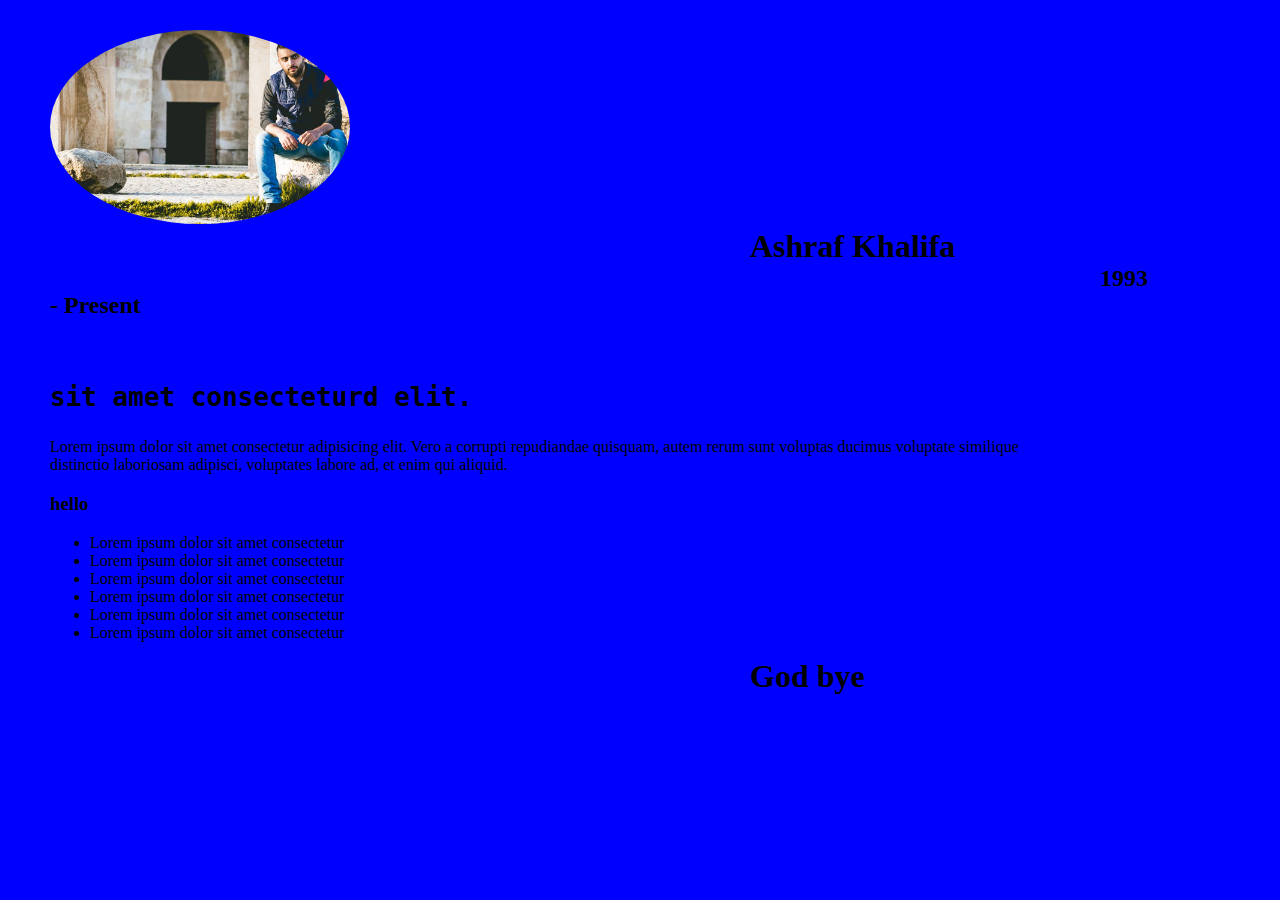
<file: Task-CSS/index.html>
<!DOCTYPE html>
<html lang="en">
<head>
    <meta charset="UTF-8">
    <meta http-equiv="X-UA-Compatible" content="IE=edge">
    <meta name="viewport" content="width=device-width, initial-scale=1.0">
    <link rel="stylesheet" href="index.css">
    <title>Document</title>
</head>
<body>
    <div class="container">
    <img src="12792103_851314388313345_3174406634630536474_o.jpg " >
    <h1> Ashraf Khalifa</h1><br>
    <H2>1993 - Present</H2>
</div>
<div class="container2">
    <h1><pre>sit amet consecteturd elit.</pre> </h1>
     <p> Lorem ipsum dolor sit amet consectetur adipisicing elit. Vero a corrupti repudiandae quisquam, autem rerum sunt voluptas ducimus voluptate similique distinctio laboriosam adipisci, voluptates labore ad, et enim qui aliquid. </p> 

     <h3> hello </h3>
     <ul>
    <li>Lorem ipsum dolor sit amet consectetur </li>
    <li>Lorem ipsum dolor sit amet consectetur </li>
    <li>Lorem ipsum dolor sit amet consectetur </li>
    <li>Lorem ipsum dolor sit amet consectetur </li>
    <li>Lorem ipsum dolor sit amet consectetur </li>
    <li>Lorem ipsum dolor sit amet consectetur </li>

     </ul>
</body>
</html>

<h1> God bye</h1>
</file>
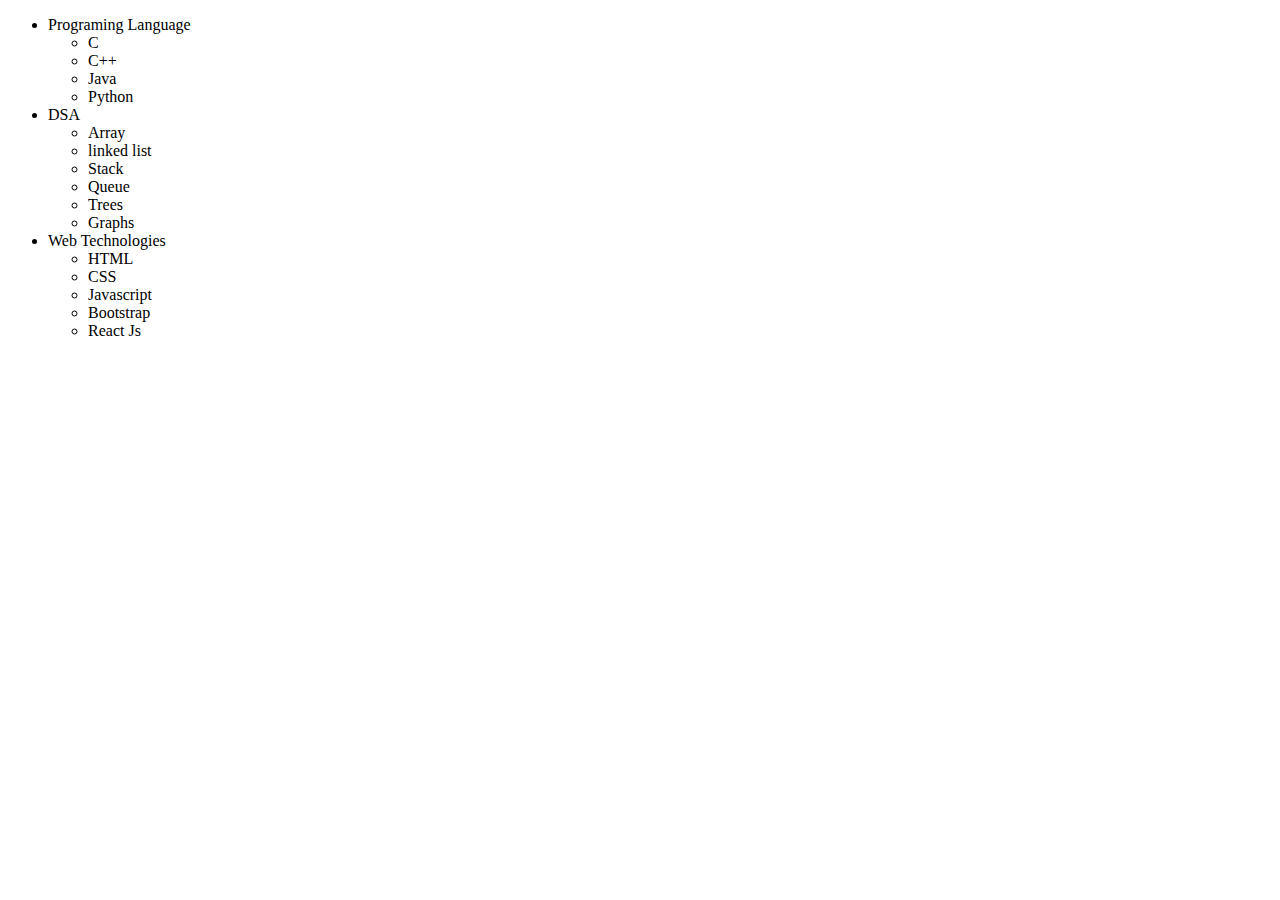
<file: Task-HTML/25-3/HTML-Tasks.html>
<!DOCTYPE html>
<html lang="en">
<head>
    <meta charset="UTF-8">
    <meta http-equiv="X-UA-Compatible" content="IE=edge">
    <meta name="viewport" content="width=device-width, initial-scale=1.0">
    <title>Document</title>
</head>
<body>
    
    <ul>
        <li>Programing Language
            <ul>
        <li>C</li>
        <li>C++</li>
        <li>Java</li>
        <li>Python</li>
      </ul> 
    </li>
    <li>      DSA
        <ul>
        <li> Array </li>
        <li> linked list</li>
        <li> Stack </li>
        <li> Queue </li>
        <li> Trees </li>
        <li> Graphs </li>
       </ul> 
       </li>
       <li>     Web Technologies
        <ul>
        <li> HTML </li>
        <li> CSS</li>
        <li> Javascript </li>
        <li> Bootstrap </li>
        <li> React Js</li>
       </ul> 
    </li>
    </ul>
       
       </html>
</file>
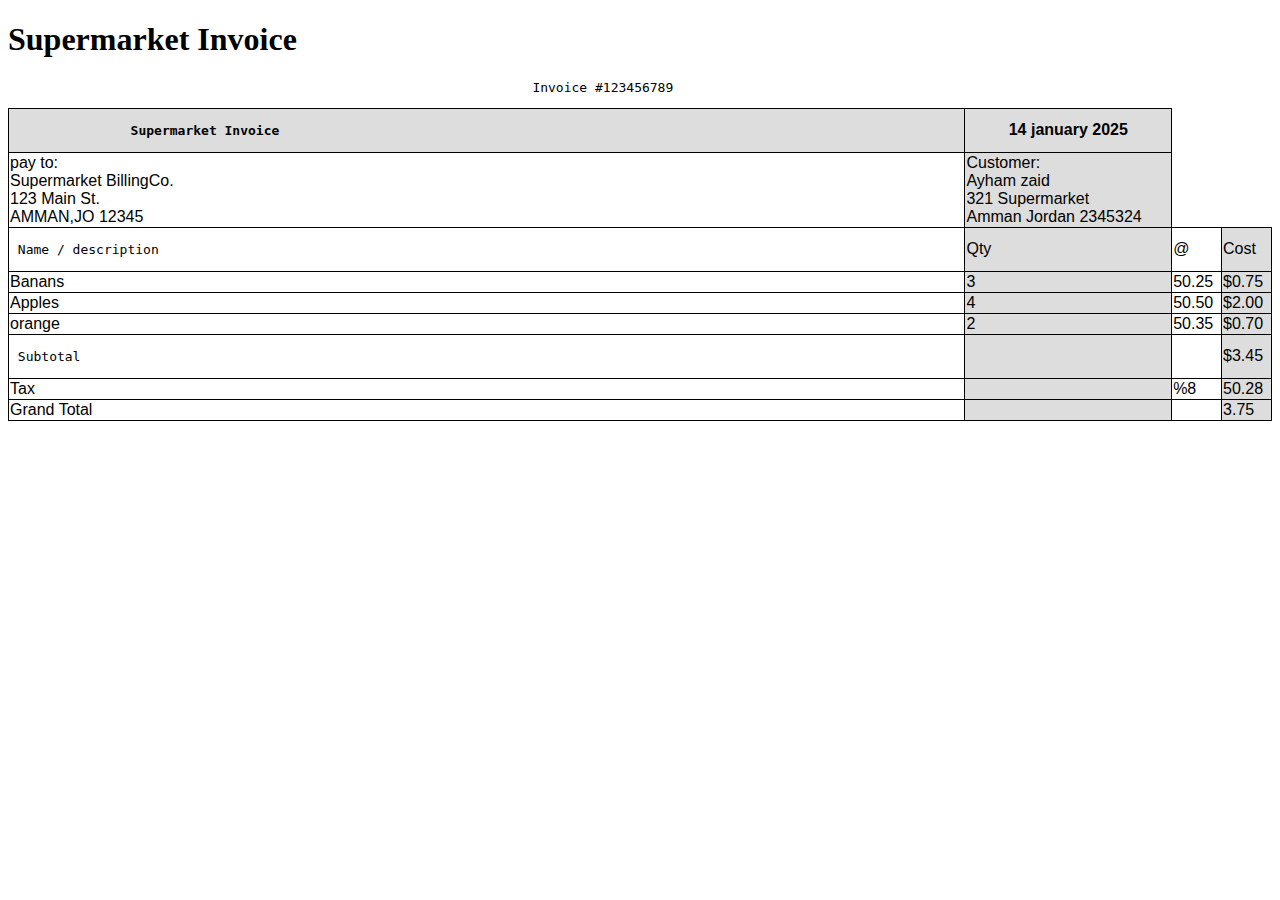
<file: Task-HTML/26-3/Table.html>
<!DOCTYPE html>
<html lang="en">
<head>
    <meta charset="UTF-8">
    <meta http-equiv="X-UA-Compatible" content="IE=edge">
    <meta name="viewport" content="width=device-width, initial-scale=1.0">
    <title>Document</title>
    <style>
        table {
          font-family: arial, sans-serif;
          border-collapse: collapse;
          width: 100%;
        }
        th, td {
      border:1px solid black;
    }
    th,th:nth-child(even) {
  background-color: #dddddd;
}

    th,td:nth-child(even) {
  background-color: #dddddd;
}
        </style>
</head>
<body>
    <h1>Supermarket Invoice</h1>
    <pre>                                                                   Invoice #123456789</pre>

    <table >
        
        <tr>
          <th><pre>Supermarket Invoice                                                                        </pre> </th>
          <th>                                                                        14 january 2025</th>
        </tr>
        <tr>
          <td>pay to: <br>
            Supermarket BillingCo. <br>
            123 Main St.<br>
            AMMAN,JO 12345
          </td>
          <td><per>                 Customer:                   <br>
                                    Ayham zaid                  <br>
                                    321 Supermarket               <br>
                                    Amman Jordan 2345324           </per>
        </td>
        <tr>
            <td><pre> Name / description</td>
            <td>   Qty            </td>
            <td>      @         </td>
            <td>                   Cost              </td>                       </pre>
          </tr>
          <tr>
            <td>Banans</td>
            <td>3</td>
            <td>50.25</td>
            <td>$0.75</td>
          </tr>
          <tr>
            <td>Apples</td>
            <td>4</td>
            <td>50.50</td>
            <td>$2.00</td>
          </tr>
          <tr>
            <td>orange</td>
            <td>2</td>
            <td>50.35</td>
            <td>$0.70</td>
          </tr>
          <tr>
            <td><pre> Subtotal                                                                                                </pre> </td>
            <td><pre>                </pre> </td>
            <td></td>
            <td>                       $3.45                                         </td>
          </tr>
          <tr>
            <td>Tax</td>
            <td></td>
            <td>%8</td>
            <td>50.28</td>
          </tr>
          <tr>
            <td>Grand Total</td>
            <td></td>
            <td></td>
            <td>3.75</td>
          </tr>
      </table>
</table> 
</body>
</html>
</file>
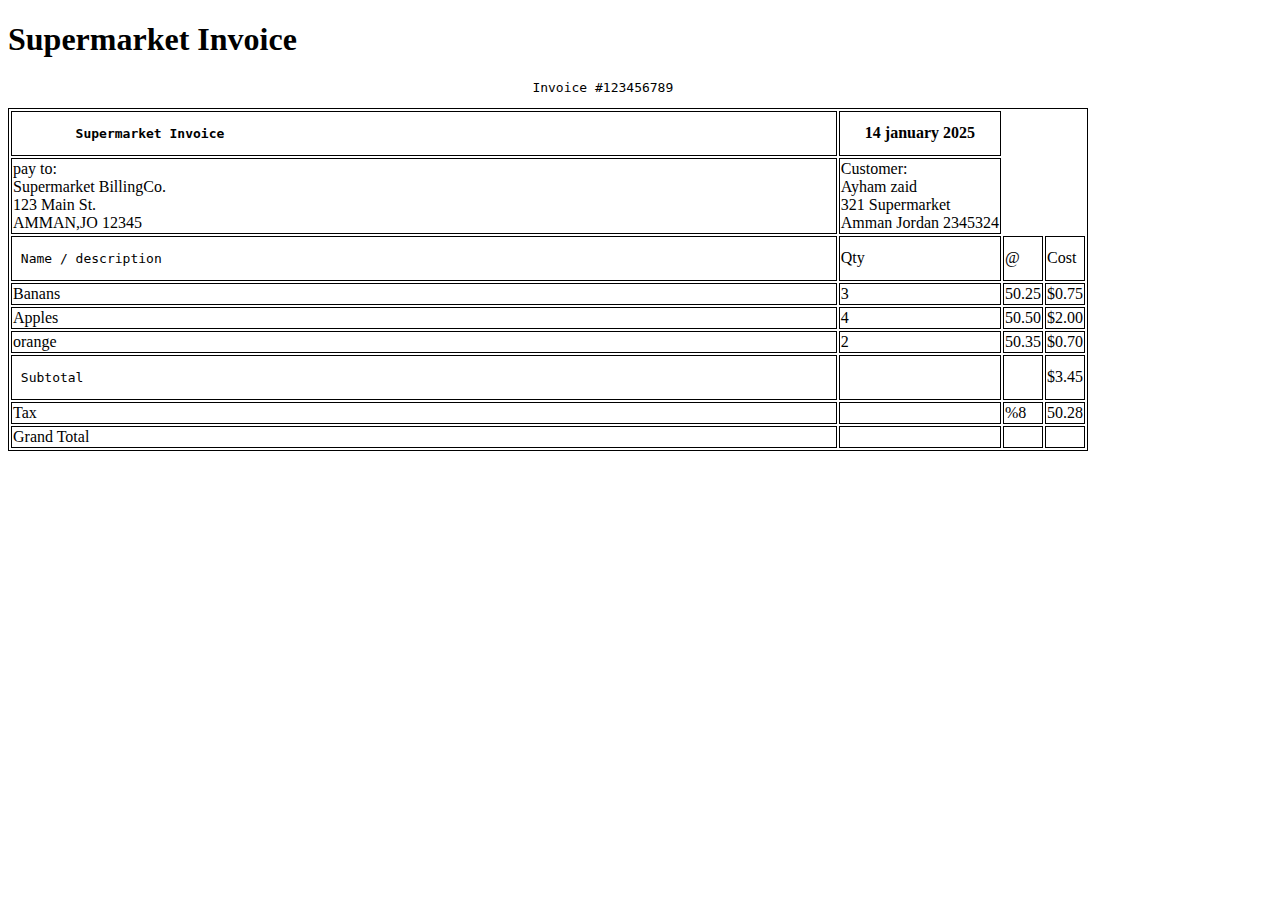
<file: Task-HTML/26-3/Untitled-2.html>
<!DOCTYPE html>
<html lang="en">
<head>
    <meta charset="UTF-8">
    <meta http-equiv="X-UA-Compatible" content="IE=edge">
    <meta name="viewport" content="width=device-width, initial-scale=1.0">
    <title>Document</title>
</head>
<body>
    <h1>Supermarket Invoice</h1>
    <pre>                                                                   Invoice #123456789</pre>
<style>
    table, th, td {
      border:1px solid black;
    }
    </style>
    <table>
        <tr>
          <th><pre>  Supermarket Invoice                                                                        </pre> </th>
          <th>                                                        14 january 2025                                  </th>
        </tr>
        <tr>
          <td>pay to: <br>
            Supermarket BillingCo. <br>
            123 Main St.<br>
            AMMAN,JO 12345
          </td>
          <td><per>                 Customer:                   <br>
                                    Ayham zaid                  <br>
                                    321 Supermarket               <br>
                                    Amman Jordan 2345324           </per>
        </td>
        <tr>
            <td><pre> Name / description</td>
            <td>   Qty            </td>
            <td>      @         </td>
            <td>                   Cost              </td>                       </pre>
          </tr>
          <tr>
            <td>Banans</td>
            <td>3</td>
            <td>50.25</td>
            <td>$0.75</td>
          </tr>
          <tr>
            <td>Apples</td>
            <td>4</td>
            <td>50.50</td>
            <td>$2.00</td>
          </tr>
          <tr>
            <td>orange</td>
            <td>2</td>
            <td>50.35</td>
            <td>$0.70</td>
          </tr>
          <tr>
            <td><pre> Subtotal                                                                                                </pre> </td>
            <td><pre>                </pre> </td>
            <td></td>
            <td>                       $3.45                                         </td>
          </tr>
          <tr>
            <td>Tax</td>
            <td></td>
            <td>%8</td>
            <td>50.28</td>
          </tr>
          <tr>
            <td>Grand Total</td>
            <td></td>
            <td></td>
            <td></td>
          </tr>
      </table>
</table> 
</body>
</html>
</file>
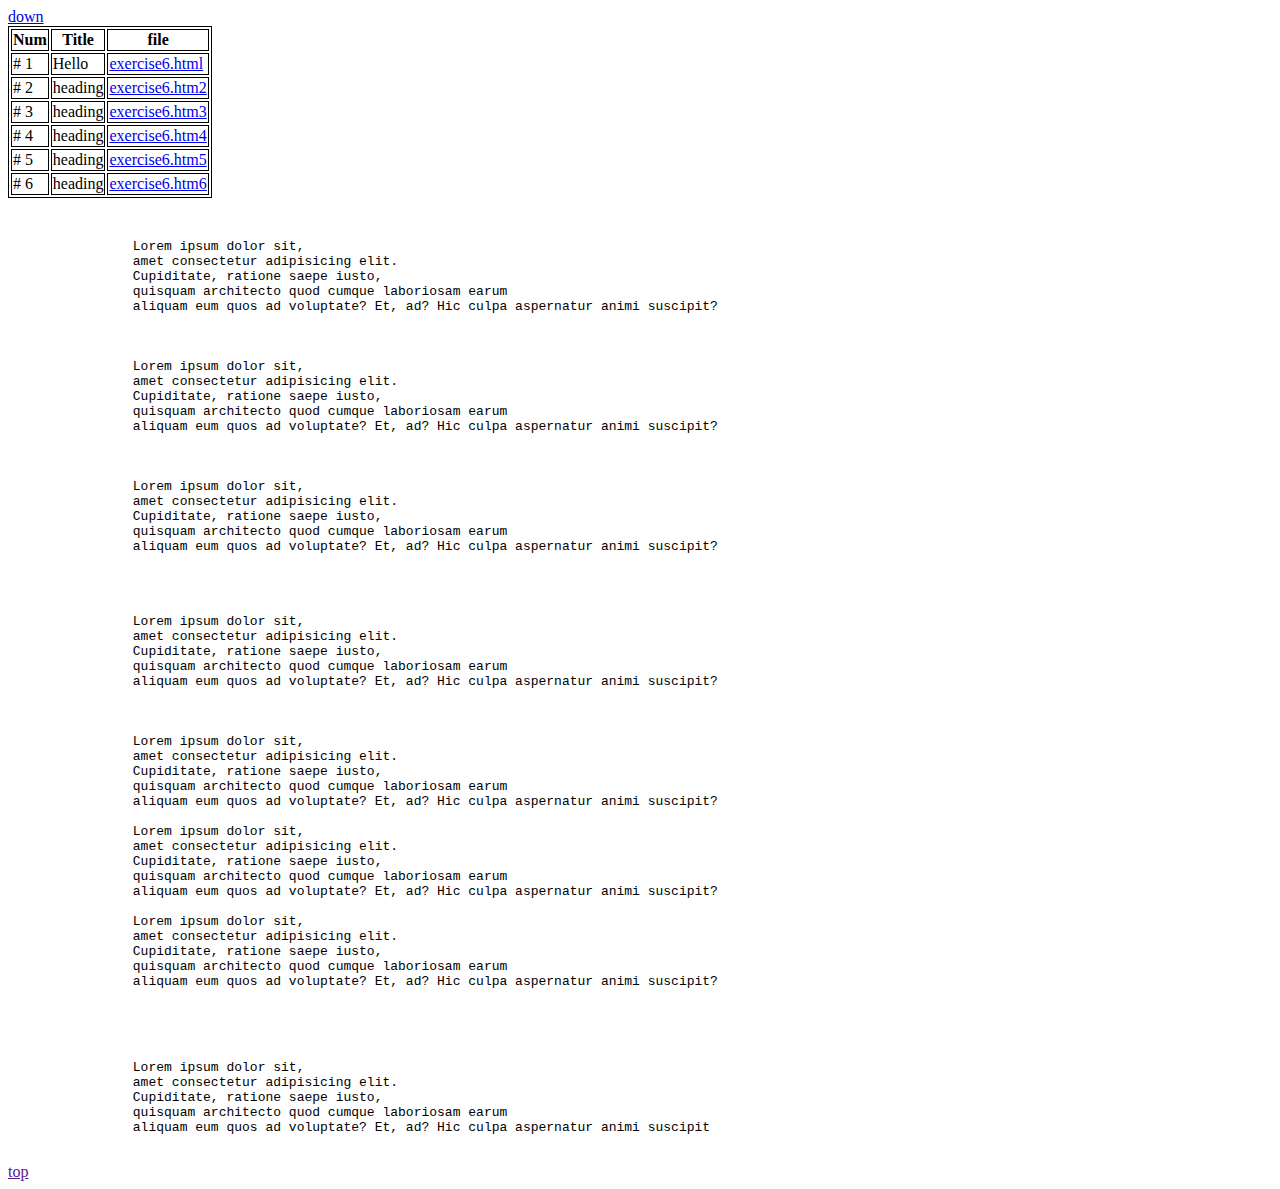
<file: Task-HTML/27-3/Task 1.html>
<!DOCTYPE html>
<html lang="en">
<head>
    <meta charset="UTF-8">
    <meta http-equiv="X-UA-Compatible" content="IE=edge">
    <meta name="viewport" content="width=device-width, initial-scale=1.0">
    <title>Document</title>
</head>
<style>
    table, th, td {
      border:1px solid black;
    }
    divScroll {
overflow:scroll;
height:100px;
width:200px;
}
    </style>
<body>
    <a href="#sec1" target="">down</a>

    <header>
        <table>
            <tr>
              <th>Num</th>
              <th>Title</th>
              <th>file</th>
            </tr>
            <tr>
              <td># 1</td>
              <td>Hello</td>
              <td> <a href="file:///C:/Users/ashra/Downloads/Html_Tasks_2.docx.pdf" target="_blank">exercise6.html</a></td>
            </tr>
            <tr>
              <td># 2</td>
              <td>heading</td>
              <td><a href="file:///C:/Users/ashra/Downloads/Html_Tasks_2.docx.pdf" target="_blank">exercise6.htm2</a></td></td>
            </tr>
            <tr>
                <td># 3</td>
                <td>heading</td>
                <td><a href="file:///C:/Users/ashra/Downloads/Html_Tasks_2.docx.pdf" target="_blank">exercise6.htm3</a></td></td>
              </tr>
              <tr>
                <td># 4</td>
                <td>heading</td>
                <td><a href="file:///C:/Users/ashra/Downloads/Html_Tasks_2.docx.pdf" target="_blank">exercise6.htm4</a></td></td>
              </tr>
              <tr>
                <td># 5</td>
                <td>heading</td>
                <td><a href="file:///C:/Users/ashra/Downloads/Html_Tasks_2.docx.pdf" target="_blank">exercise6.htm5</a></td></td>
              </tr>
              <tr>
                <td># 6</td>
                <td>heading</td>
                <td><a href="file:///C:/Users/ashra/Downloads/Html_Tasks_2.docx.pdf" target="_blank">exercise6.htm6</a></td></td>
              </tr>
          </table> 
    </header>
    <section>
        <div class="divScroll">
             <pre> <p>                Lorem ipsum dolor sit, 
                amet consectetur adipisicing elit. 
                Cupiditate, ratione saepe iusto, 
                quisquam architecto quod cumque laboriosam earum 
                aliquam eum quos ad voluptate? Et, ad? Hic culpa aspernatur animi suscipit?
            
            
            
                Lorem ipsum dolor sit, 
                amet consectetur adipisicing elit. 
                Cupiditate, ratione saepe iusto, 
                quisquam architecto quod cumque laboriosam earum 
                aliquam eum quos ad voluptate? Et, ad? Hic culpa aspernatur animi suscipit?
            
            
            
                Lorem ipsum dolor sit, 
                amet consectetur adipisicing elit. 
                Cupiditate, ratione saepe iusto, 
                quisquam architecto quod cumque laboriosam earum 
                aliquam eum quos ad voluptate? Et, ad? Hic culpa aspernatur animi suscipit?
            
            
            
            
                Lorem ipsum dolor sit, 
                amet consectetur adipisicing elit. 
                Cupiditate, ratione saepe iusto, 
                quisquam architecto quod cumque laboriosam earum 
                aliquam eum quos ad voluptate? Et, ad? Hic culpa aspernatur animi suscipit?
            
            
            
                Lorem ipsum dolor sit, 
                amet consectetur adipisicing elit. 
                Cupiditate, ratione saepe iusto, 
                quisquam architecto quod cumque laboriosam earum 
                aliquam eum quos ad voluptate? Et, ad? Hic culpa aspernatur animi suscipit?
            
                Lorem ipsum dolor sit, 
                amet consectetur adipisicing elit. 
                Cupiditate, ratione saepe iusto, 
                quisquam architecto quod cumque laboriosam earum 
                aliquam eum quos ad voluptate? Et, ad? Hic culpa aspernatur animi suscipit?
            
                Lorem ipsum dolor sit, 
                amet consectetur adipisicing elit. 
                Cupiditate, ratione saepe iusto, 
                quisquam architecto quod cumque laboriosam earum 
                aliquam eum quos ad voluptate? Et, ad? Hic culpa aspernatur animi suscipit?</p>
            <p id="sec1">
                Lorem ipsum dolor sit, 
                amet consectetur adipisicing elit. 
                Cupiditate, ratione saepe iusto, 
                quisquam architecto quod cumque laboriosam earum 
                aliquam eum quos ad voluptate? Et, ad? Hic culpa aspernatur animi suscipit
            </p></pre>
                
                
        </div>

    </section>
    <a href="" target="_top">top</a>
</body>
</html>
</file>
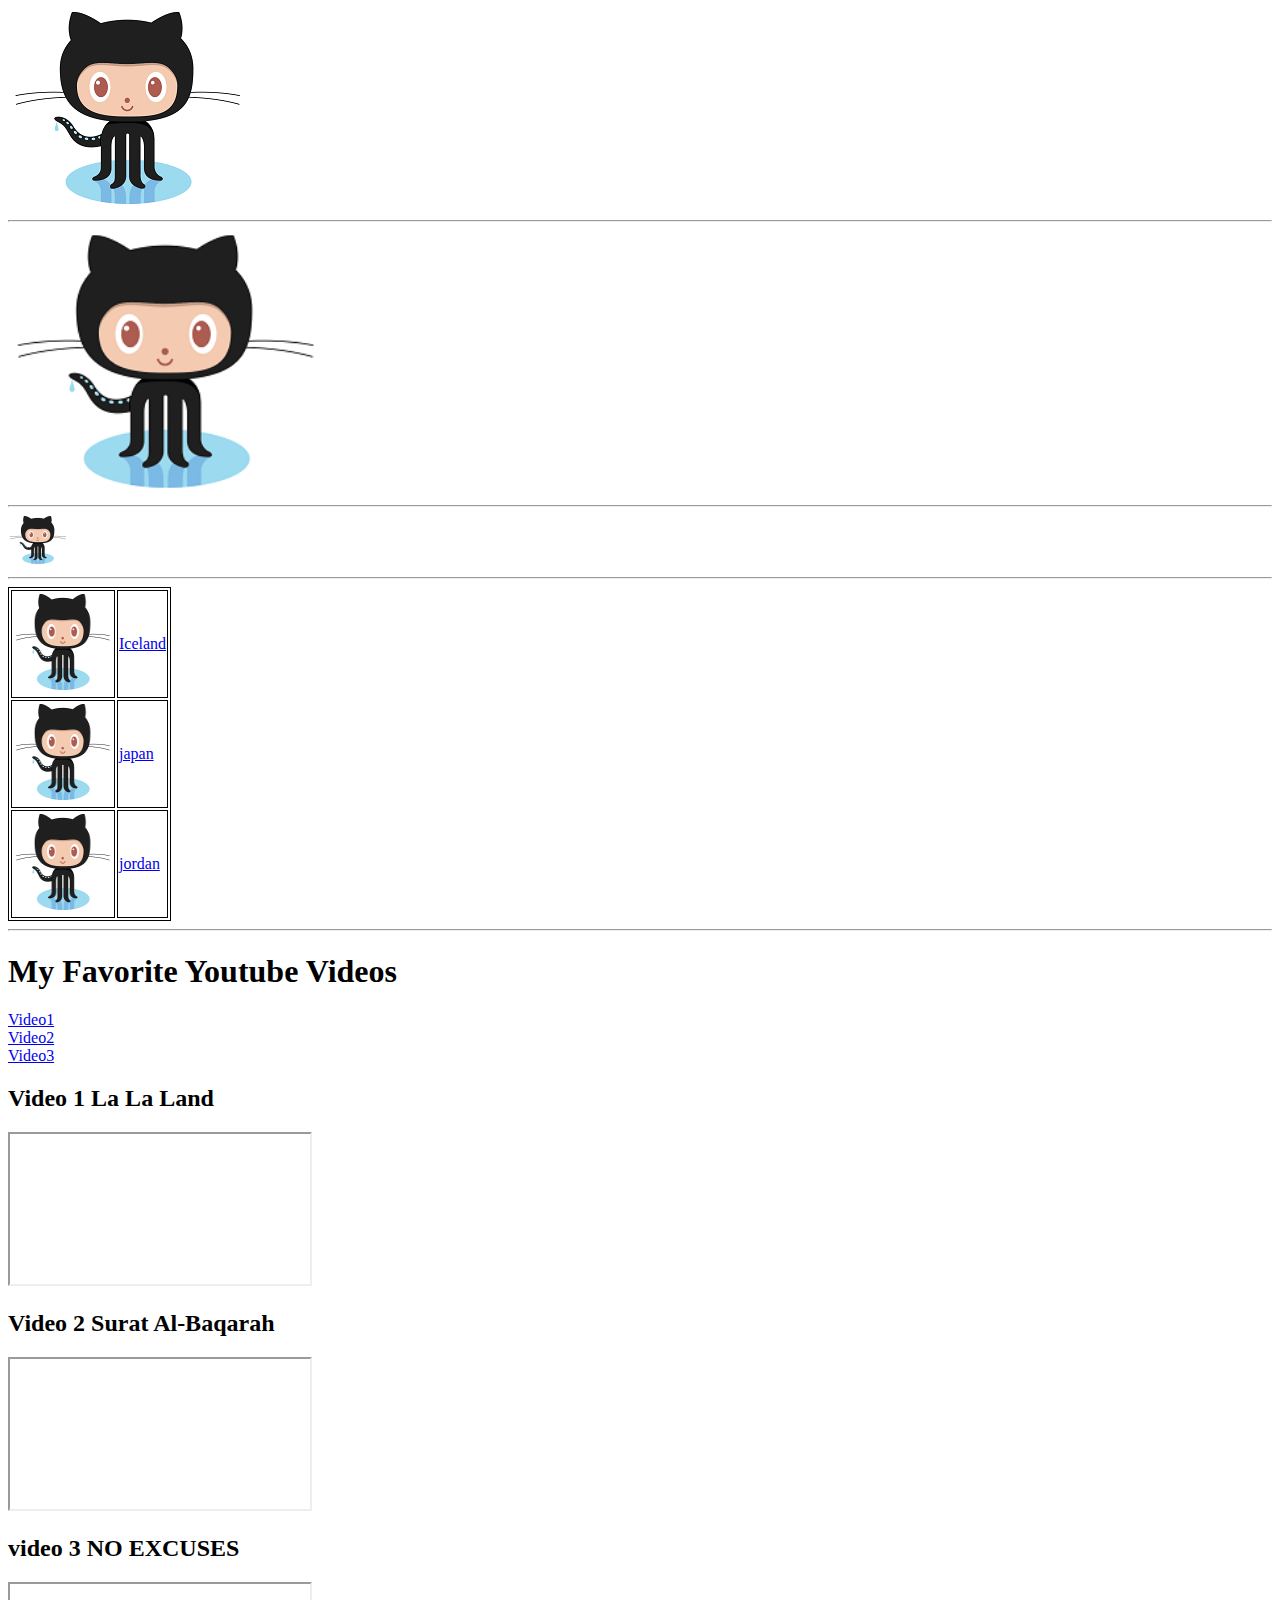
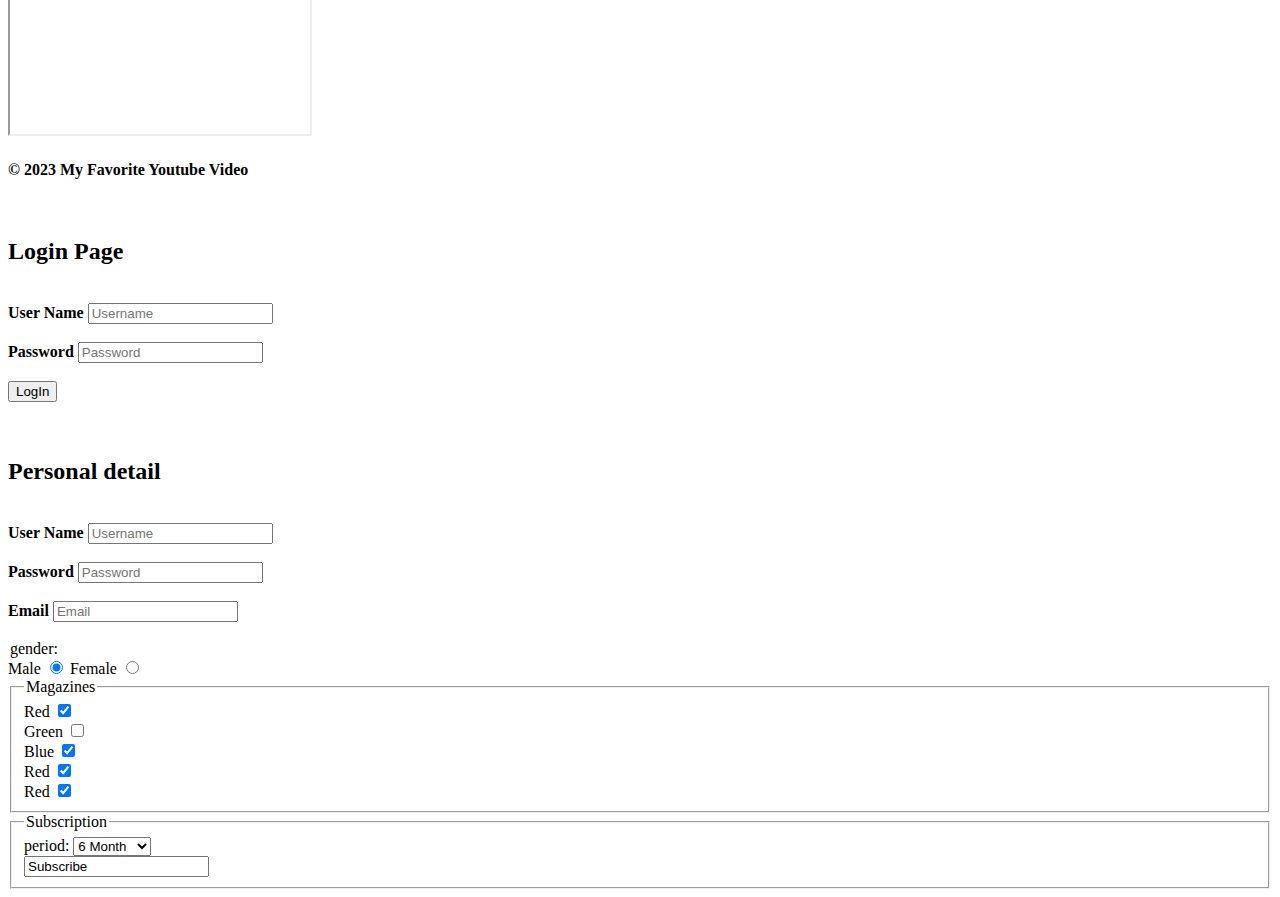
<file: Task-HTML/27-3/task 3.html>
<!DOCTYPE html>
<html lang="en">
<head>
    <meta charset="UTF-8">
    <meta http-equiv="X-UA-Compatible" content="IE=edge">
    <meta name="viewport" content="width=device-width, initial-scale=1.0">
    <title>Document</title>
</head>
<style>
    table, th, td {
      border:1px solid black;
    }
    divScroll {
overflow:scroll;
height:100px;
width:200px;
}
    </style
<body>
    <header>
        <a href="https://github.com/"><img src="octocat.png" alt="octocat"> <br> <hr></a> 
        <a href="file:///C:/Users/ashra/OneDrive/Desktop/Task%2027-3/New%20folder%20(4)/octocat.png" target="_blank"><img src="octocat.png" alt="octocat" width="25%" height="25%"> <br> <hr></a> 
        <a href="file:///C:/Users/ashra/OneDrive/Desktop/Task%2027-3/New%20folder%20(4)/octocat.png" target="_blank"><img src="octocat.png" alt="octocat"  height="50px"> <br> <hr>
        </a>
    </header>

    <section>
        <table>
            <tr>
              <td><img src="octocat.png" height="100" width="100"> </td>
              <td> <a href="https://en.wikipedia.org/wiki/Iceland" target="_blank">Iceland</a></td>
            </tr>

            <tr>
              <td><img src="octocat.png" height="100" width="100"> </td>
              <td> <a href="https://en.wikipedia.org/wiki/Japan" target="_blank">japan</a></td>
            </tr>
            
            <tr>
              <td><img src="octocat.png" height="100" width="100"> </td>
              <td> <a href="https://en.wikipedia.org/wiki/Jordan" target="_blank">jordan</a></td>
            </tr>
            </table>
    <hr>
    <header>
        <h1> My Favorite  Youtube Videos</h1>
        <nav class="navigation"> 
            <a href="https://www.youtube.com/watch?v=CbwSurjKDNU&list=RDMMCbwSurjKDNU&start_radio=1">Video1 </a> <br>
            <a href="https://www.youtube.com/watch?v=P0uaLRO6V1U">Video2 </a> <br>
            <a href="https://www.youtube.com/watch?v=wnHW6o8WMas">Video3 </a> <br>
        </nav>
        </header>
    
    <article>
        <h2> Video 1 La La Land </h2>
        <iframe src="https://www.youtube.com/watch?v=CbwSurjKDNU&list=RDMMCbwSurjKDNU&start_radio=1" title="La La Land">
</iframe>

        <h2> Video 2 Surat Al-Baqarah </h2>
        <iframe src="https://www.youtube.com/watch?v=P0uaLRO6V1U" title="Surat Al-Baqarah"> </iframe>
        
        <h2> video 3 NO EXCUSES </h2>
        <iframe src="https://www.youtube.com/watch?v=wnHW6o8WMas" title="NO EXCUSES"> </iframe>
        </article>



        <footer>
            <h4> <span>&copy;</span> 2023 My Favorite  Youtube Video </h4>
            </footer>
<br>

<h2>Login Page</h2><br>
    <div class="login">
    <form id="login" method="get" action="login.php">
        <label><b>User Name
        </b>
        </label>
        <input type="text" name="Uname" id="Uname" placeholder="Username">
        <br><br>
        <label><b>Password
        </b>
        </label>
        <input type="Password" name="Pass" id="Pass" placeholder="Password">
        <br><br>
        <input type="button" name="log" id="log" value="LogIn">
        <br><br>
    </form>
</div>
<br>

<h2> Personal detail </h2><br>
<div class="login">
    <form id="login" method="get" action="login.php">
        <label><b>User Name
        </b>
        </label>
        <input type="text" name="Uname" id="Uname" placeholder="Username">
        <br><br>
        <label><b>Password
        </b>
        </label>
        <input type="Password" name="Pass" id="Pass" placeholder="Password">
        <br><br>
        <label><b>Email
        </b>
        </label>
        <input type="email" name="Email" id="email" placeholder="Email">
        <br><br>
        
      <legend>gender:</legend>
        <label for="male">Male</label>
        <input type="radio" name="gender" id="male" value="male" checked> 
        <label for="female">Female</label>
        <input type="radio" name="gender" id="female" value="female">
      </fieldset>

      <fieldset data-role="controlgroup">
        <legend>Magazines</legend>
          <label for="red">Red</label>
          <input type="checkbox" name="favcolor" id="red" value="red" checked> <br>
          <label for="green">Green</label>
          <input type="checkbox" name="favcolor" id="green" value="green"> <br>
          <label for="blue">Blue</label>
          <input type="checkbox" name="favcolor" id="blue" value="blue" checked><br>
          <label for="red">Red</label>
          <input type="checkbox" name="favcolor" id="red" value="red" checked> <br>
          <label for="red">Red</label>
          <input type="checkbox" name="favcolor" id="red" value="red" checked> 
          </fieldset>
      
    
    
          <fieldset data-role="controlgroup">
        <legend>Subscription</legend>
      <div class="nativeDatePicker">
    
    <span class="validity"></span>
  </div>

  <div class="fallbackDatePicker">
    <div>
      <span>
        <label for="period">period:</label>
        <select id="month" name="month">
          <option selected> 6 Month </option>
          <option> 12 Month </option>
          <option> 18 Month </option>
          <option> 24 Month </option>
        </select>
      </span>
      <span> <br>
        <input type="Subscribe" data-inline="true" value="Subscribe">
      </span>
    </div>
  </div>
</fieldset>
    
      </form>
</div>
</body>
</html>
</file>
<file: Task-CSS/index.css>
body{
    background-color: blue;
    width: 80%;
    margin: 30px 0 0 50px;
}
img{
    display: inline;
    width: 300px;
    margin:70 0 0 100 ;
    border-radius: 50%;
}
h1{
   display: inline;
   margin: 70px 0 0 700px; 
}
h2 {
    display: inline;
   margin: 70px 0 0 1050px;
}
</file>
